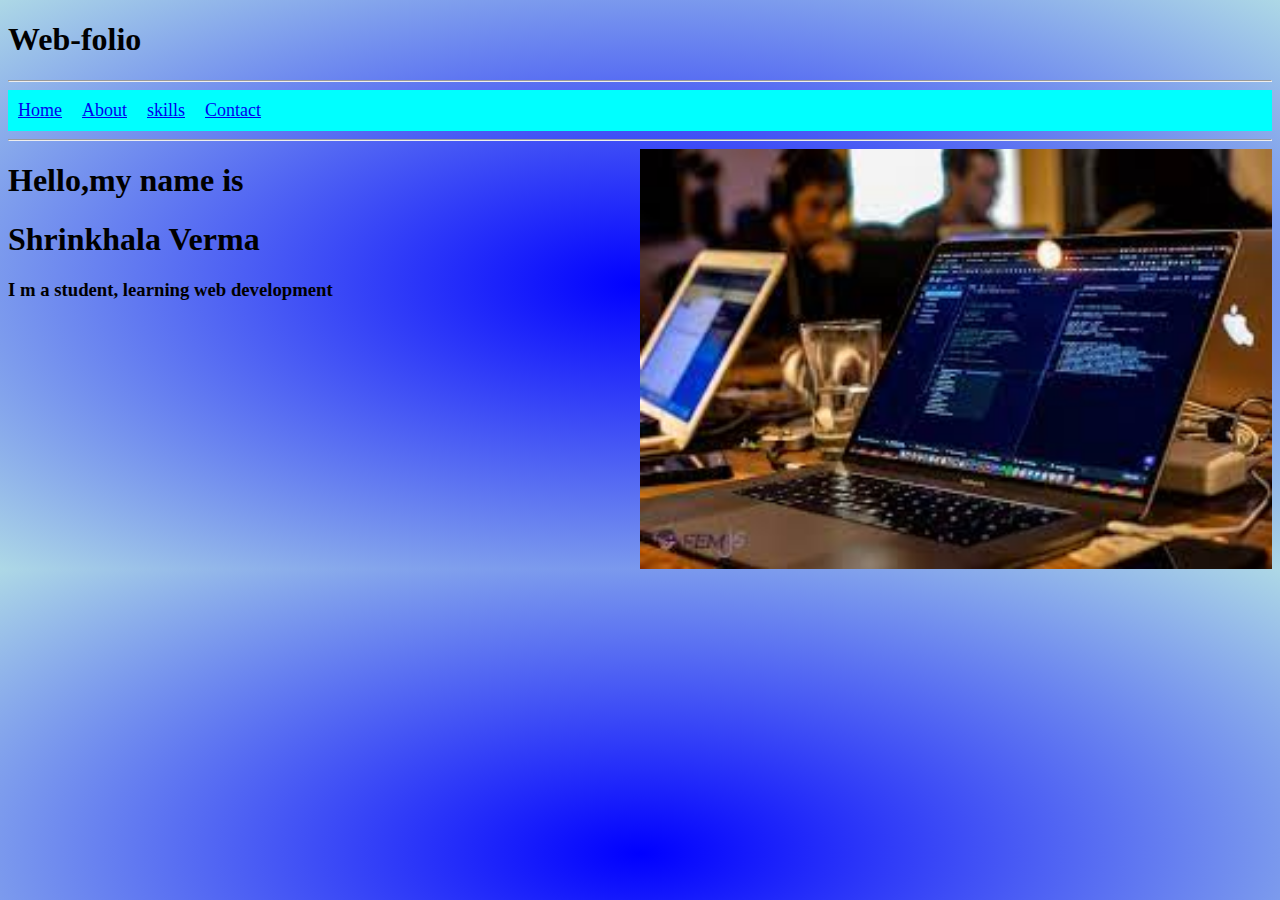
<file: index.html>
<!DOCTYPE html>
<html>
  <head>
    <title class="title">THIS IS A PORTFOLIO</title>
    <link rel="stylesheet" href="style.css" />
  </head>
  <body class="cbody">
    <h1 class="h1">Web-folio</h1>
    <hr />
    <div class="main-menu">
      <table class="table-1">
        <tbody>
          <tr>
            <td>
              <a href="index.html">Home</a>
            </td>
            <td>
              <a href="about.html">About</a>
            </td>

            <td>
              <a href="skills.html">skills</a>
            </td>
            <td>
              <a href="contact.html">Contact</a>
            </td>
          </tr>
        </tbody>
      </table>
    </div>
    <hr />
    <div class="img1">
      <img
        src="images/img1.jpeg"
        width="50%"
        height="50%"
        alt="img"
        align="right"
      />
    </div>
    <h1>Hello,my name is</h1>
    <h1>Shrinkhala Verma</h1>
    <h3>I m a student, learning web development</h3>
  </body>
</html>
</file>
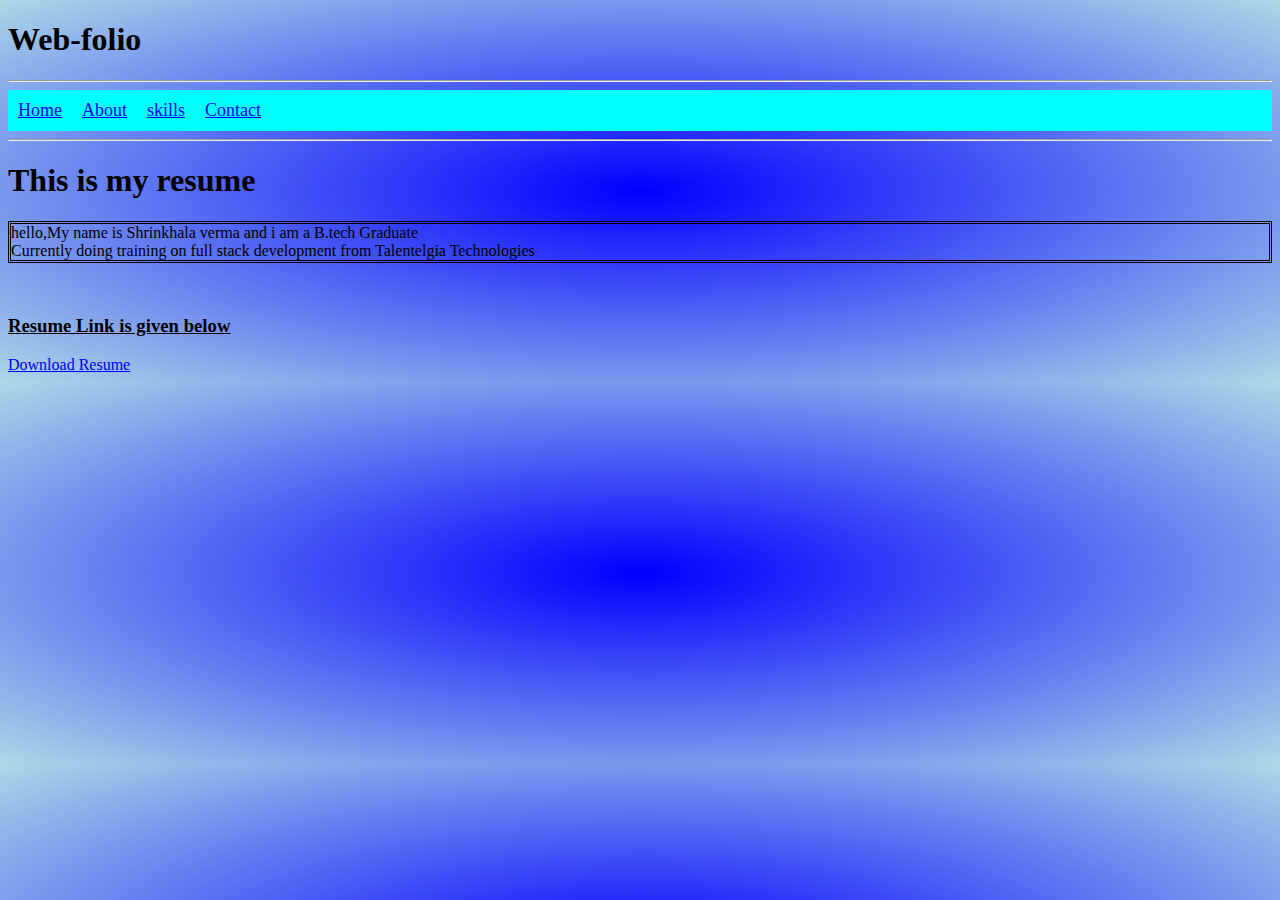
<file: about.html>
<!DOCTYPE html>
<html>
  <head>
    <title class="title">THIS IS A PORTFOLIO</title>
    <link rel="stylesheet" href="style.css" />
  </head>
  <body class="cbody">
    <h1 class="h1">Web-folio</h1>
    <hr />
    <div class="main-menu">
      <table class="table-1">
        <tbody>
          <tr>
            <td>
              <a href="index.html">Home</a>
            </td>
            <td>
              <a href="about.html">About</a>
            </td>

            <td>
              <a href="skills.html">skills</a>
            </td>
            <td>
              <a href="contact.html">Contact</a>
            </td>
          </tr>
        </tbody>
      </table>
    </div>
    <hr />
    <h1>This is my resume</h1>
    <p class="p">
      hello,My name is Shrinkhala verma and i am a B.tech Graduate<br />
      Currently doing training on full stack development from Talentelgia
      Technologies
    </p>
    <br />
    <h3 style="text-decoration-line: underline">Resume Link is given below</h3>
    <a href="resume.pdf">Download Resume</a>
  </body>
</html>
</file>
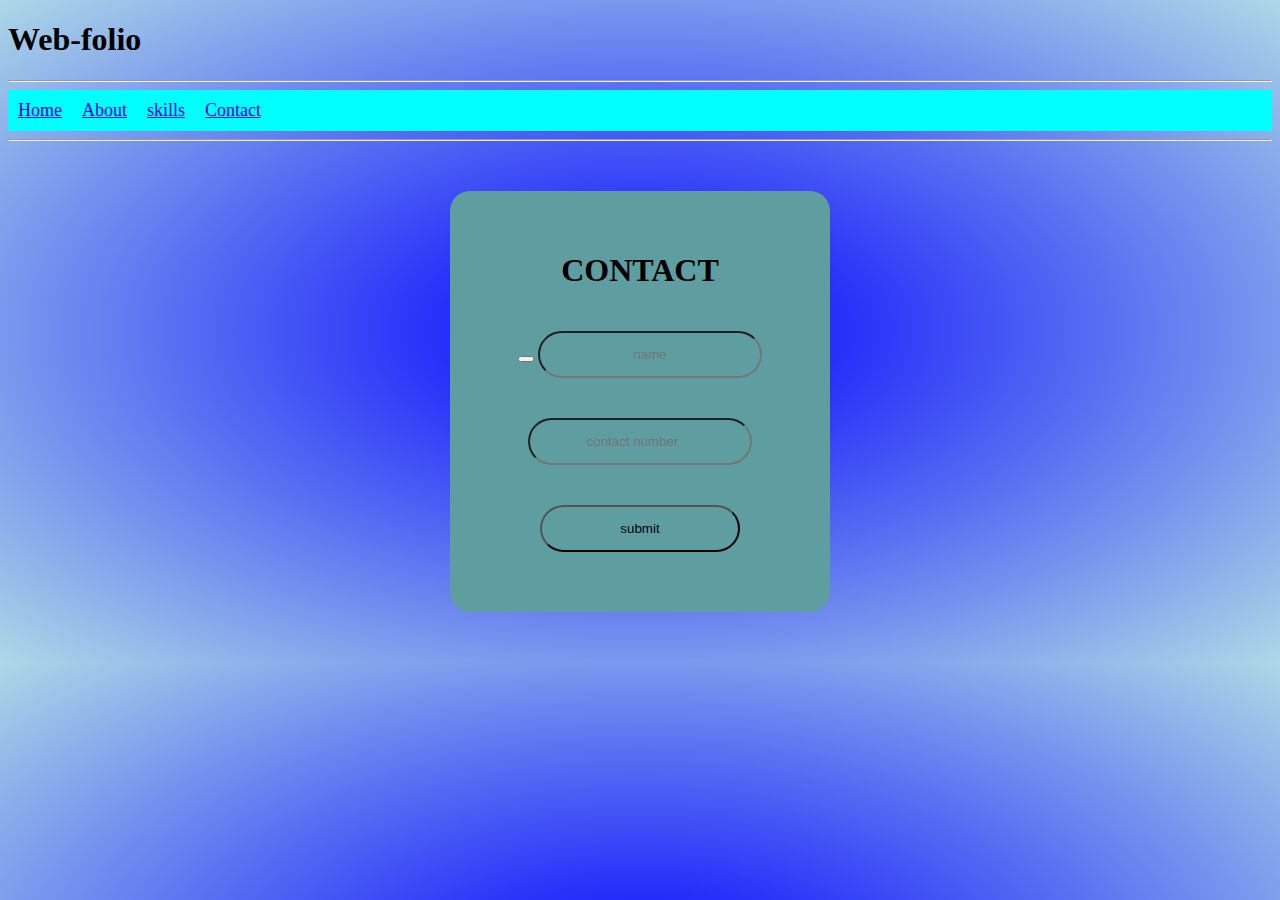
<file: contact.html>
<!DOCTYPE html>
<html>
  <head>
    <title class="title">THIS IS A PORTFOLIO</title>
    <link rel="stylesheet" href="style.css" />
  </head>
  <body class="cbody">
    <h1 class="h1">Web-folio</h1>
    <hr />
    <div class="main-menu">
      <table class="table-1">
        <tbody>
          <tr>
            <td>
              <a href="index.html">Home</a>
            </td>
            <td>
              <a href="about.html">About</a>
            </td>

            <td>
              <a href="skills.html">skills</a>
            </td>
            <td>
              <a href="contact.html">Contact</a>
            </td>
          </tr>
        </tbody>
      </table>
    </div>
    <hr />
    <div>
      <form class="box">
        <h1>contact</h1>
        <button></button>
        <input type="text" placeholder="name" />
        <input type="number" placeholder="contact number" />
        <input type="submit" value="submit" />
      </form>
    </div>
  </body>
</html>
</file>
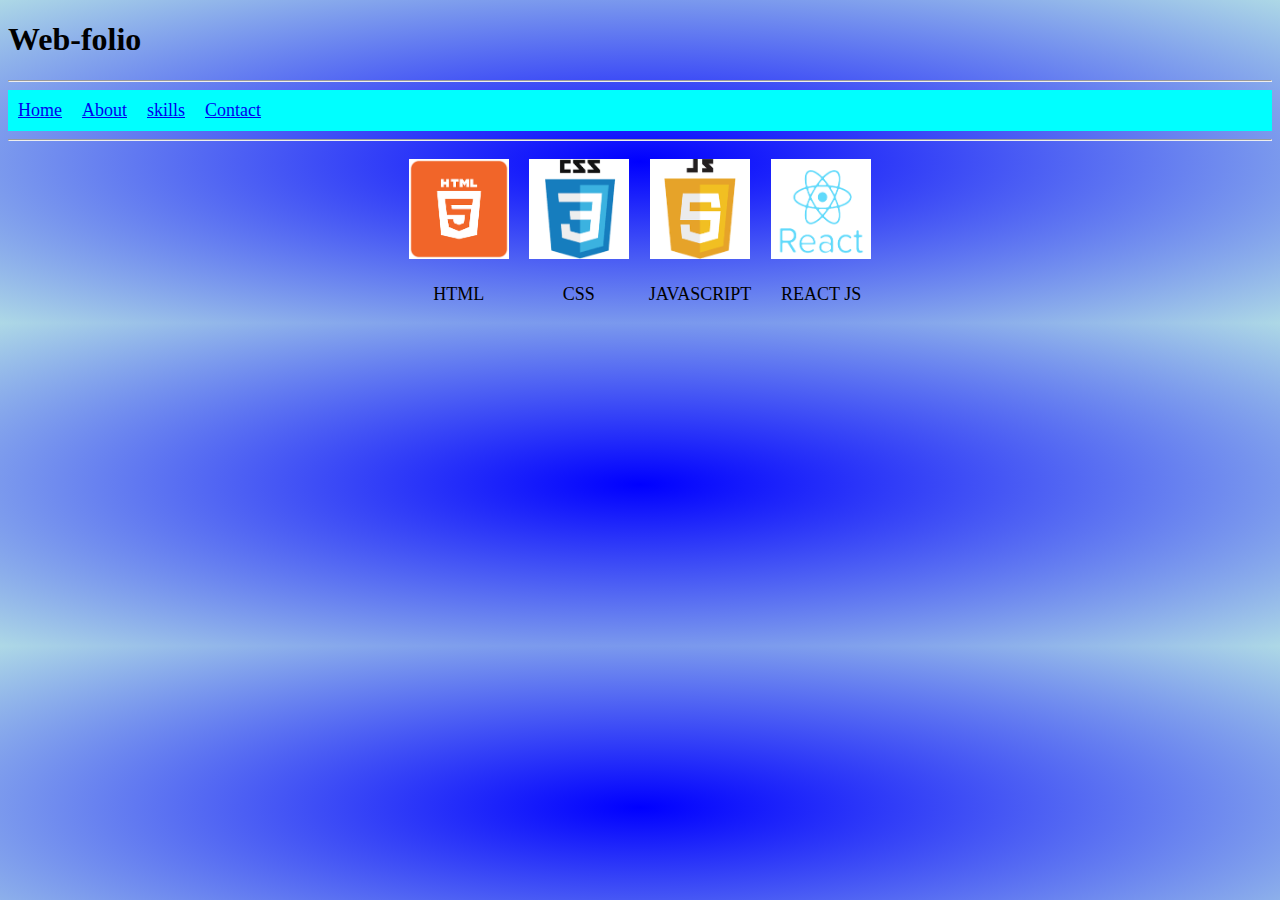
<file: skills.html>
<!DOCTYPE html>
<html>
  <head>
    <title class="title">THIS IS A PORTFOLIO</title>
    <link
      rel="stylesheet"
      href="https://cdnjs.cloudflare.com/ajax/libs/font-awesome/6.0.0-beta3/css/all.min.css"
      integrity="sha512-Fo3rlrZj/k7ujTnHg4CGR2D7kSs0v4LLanw2qksYuRlEzO+tcaEPQogQ0KaoGN26/zrn20ImR1DfuLWnOo7aBA=="
      crossorigin="anonymous"
      referrerpolicy="no-referrer"
    />
    <link rel="stylesheet" href="style.css" />
  </head>
  <body class="cbody">
    <h1 class="h1">Web-folio</h1>
    <hr />
    <div class="main-menu">
      <table class="table-1">
        <tbody>
          <tr>
            <td>
              <a href="index.html">Home</a>
            </td>
            <td>
              <a href="about.html">About</a>
            </td>

            <td>
              <a href="skills.html">skills</a>
            </td>
            <td>
              <a href="contact.html">Contact</a>
            </td>
          </tr>
        </tbody>
      </table>
    </div>
    <hr />
    <div>
      <table class="table-2">
        <tbody>
          <tr>
            <td class="skill-td">
              <img class="skill-img" src="images/html.png" alt="html" />
            </td>
            <td class="skill-td">
              <img class="skill-img" src="images/css.png" alt="css" />
            </td>
            <td class="skill-td">
              <img class="skill-img" src="images/js.png" alt="js" />
            </td>
            <td class="skill-td">
              <img class="skill-img" src="images/react.png" alt="react" />
            </td>
          </tr>
          <tr>
            <td class="skill-td">HTML</td>
            <td class="skill-td">CSS</td>
            <td class="skill-td">JAVASCRIPT</td>
            <td class="skill-td">REACT JS</td>
          </tr>
        </tbody>
      </table>
    </div>
  </body>
</html>
</file>
<file: style.css>
.cbody {
  background-image: radial-gradient(blue, lightblue);
}

.main-menu {
  width: 100%;
  background-color: cyan;
}
.table-2 {
  margin-left: auto;
  margin-right: auto;
}
.table-1 {
  margin-right: auto;
}

table,
th,
td {
  border-collapse: collapse;
}
td {
  padding: 10px;
}
tr {
  font-size: large;
}
p {
  border-style: double;
}

.skill-img {
  width: 100px;
  height: 100px;
}

.skill-td {
  text-align: center;
}
form {
  color: black;
  text-transform: uppercase;
  font-weight: normal;
}
.box {
  background-color: cadetblue;
  width: 300px;
  margin: 50px auto;
  padding: 40px;
  border-radius: 20px;
  text-align: center;
}
input {
  margin: 20px auto;
  text-align: center;
  padding: 14px 10px;
  border-radius: 24px;
  width: 200px;
  background: none;
}
</file>
